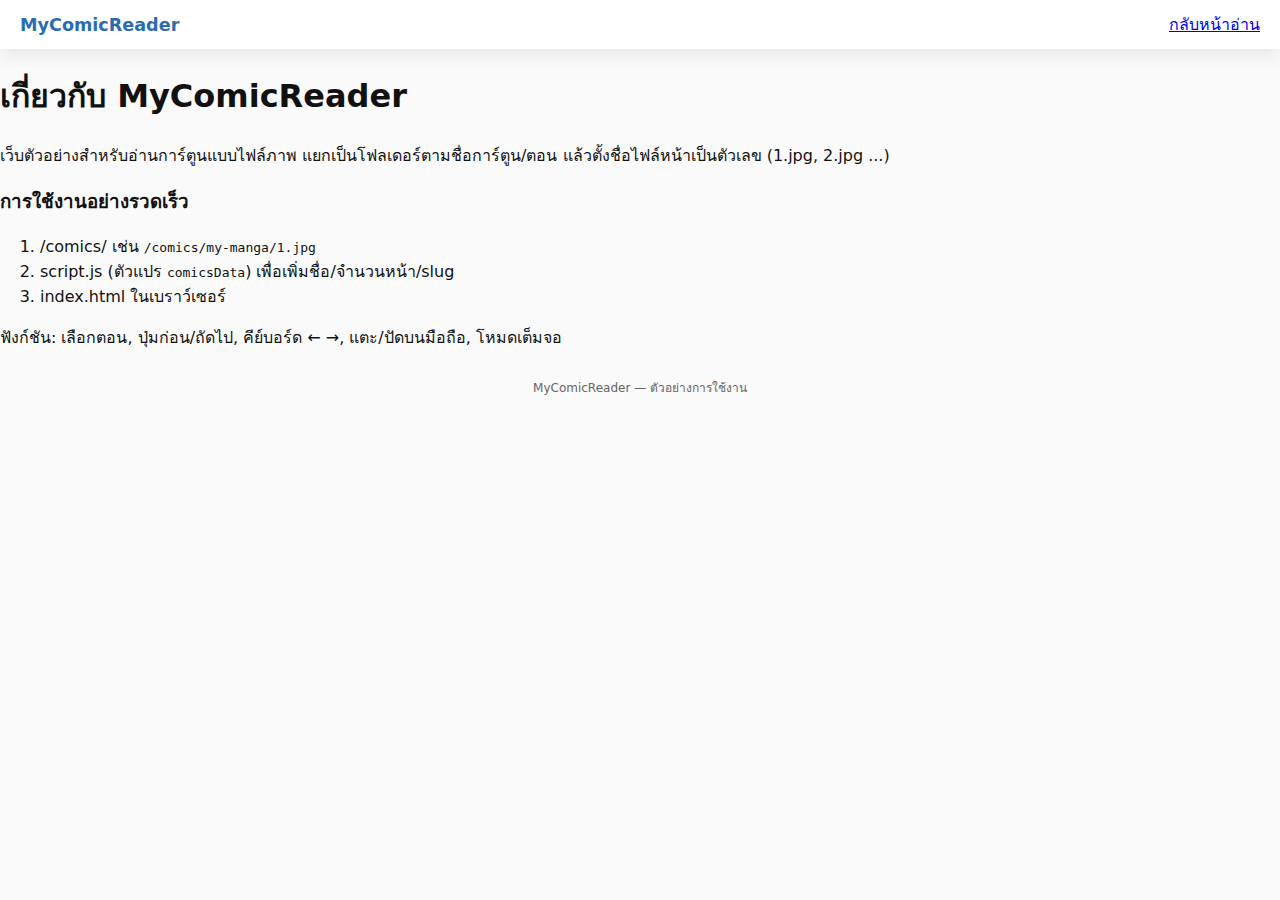
<file: about.html>
<!doctype html>
<html lang="th">
<head>
  <meta charset="utf-8" />
  <meta name="viewport" content="width=device-width,initial-scale=1" />
  <title>เกี่ยวกับ —ToonHeem</title>
  <link rel="stylesheet" href="style.css" />
</head>
<body>
  <header class="topbar">
    <a class="brand" href="index.html">MyComicReader</a>
    <nav><a href="index.html">กลับหน้าอ่าน</a></nav>
  </header>

  <main class="content about">
    <h1>เกี่ยวกับ MyComicReader</h1>
    <p>เว็บตัวอย่างสำหรับอ่านการ์ตูนแบบไฟล์ภาพ แยกเป็นโฟลเดอร์ตามชื่อการ์ตูน/ตอน แล้วตั้งชื่อไฟล์หน้าเป็นตัวเลข (1.jpg, 2.jpg ...)</p>
    <h3>การใช้งานอย่างรวดเร็ว</h3>
    <ol>
      <li วางโฟลเดอร์การ์ตูนในโฟลเดอร์ <code>/comics/</code> เช่น <code>/comics/my-manga/1.jpg</code></li>
      <li แก้ข้อมูลในไฟล์ <code>script.js</code> (ตัวแปร <code>comicsData</code>) เพื่อเพิ่มชื่อ/จำนวนหน้า/slug</li>
      <li เปิด <code>index.html</code> ในเบราว์เซอร์</li>
    </ol>
    <p>ฟังก์ชัน: เลือกตอน, ปุ่มก่อน/ถัดไป, คีย์บอร์ด ← →, แตะ/ปัดบนมือถือ, โหมดเต็มจอ</p>
  </main>

  <footer class="footer">
    <small>MyComicReader — ตัวอย่างการใช้งาน</small>
  </footer>
</body>
</html>
</file>
<file: style.css>
:root{
  --bg:#fafafa;
  --card:#ffffff;
  --accent:#2b6cb0;
  --muted:#666;
  --shadow: 0 6px 18px rgba(0,0,0,0.08);
  --radius:12px;
  font-family: Inter, system-ui, "Segoe UI", Roboto, "Noto Sans", "Helvetica Neue", Arial;
}
*{box-sizing:border-box}
html,body{height:100%;margin:0;background:var(--bg);color:#111}
.topbar{
  display:flex;justify-content:space-between;align-items:center;padding:12px 20px;background:var(--card);
  box-shadow:var(--shadow);
}
.brand{font-weight:700;color:var(--accent);text-decoration:none;font-size:1.1rem}
.container{
  display:flex;gap:18px;padding:18px;max-width:1200px;margin:18px auto;
}
.sidebar{
  width:260px;background:var(--card);padding:12px;border-radius:var(--radius);box-shadow:var(--shadow);
}
.sidebar h2{margin:0 0 8px 0;font-size:1rem}
.comic-list{list-style:none;padding:0;margin:0;display:flex;flex-direction:column;gap:6px;max-height:70vh;overflow:auto}
.comic-list li{padding:8px;border-radius:8px;cursor:pointer}
.comic-list li:hover{background:#f0f6ff}
.comic-list li.active{background:linear-gradient(90deg,#e7f0ff,transparent);border-left:4px solid var(--accent);padding-left:12px}

.viewer{flex:1;display:flex;flex-direction:column;gap:12px}
.top-controls,.bottom-controls{display:flex;align-items:center;justify-content:space-between;gap:12px}
.img-wrap{position:relative;background:var(--card);border-radius:var(--radius);padding:12px;display:flex;align-items:center;justify-content:center;box-shadow:var(--shadow);min-height:60vh}
.img-container{max-width:100%;max-height:75vh;display:flex;align-items:center;justify-content:center;overflow:hidden}
.img-container img{max-width:100%;max-height:75vh;border-radius:8px;user-select:none;pointer-events:none}
.nav-btn{position: absolute;top:50%;transform:translateY(-50%);width:48px;height:48px;border-radius:50%;background:rgba(0,0,0,0.45);color:white;border: none;font-size:1.6rem;display:flex;align-items:center;justify-content:center;cursor:pointer}
.nav-btn.prev{left:8px}
.nav-btn.next{right:8px}
.nav-btn:active{transform:translateY(-50%) scale(.98)}

.loading{position:absolute;bottom:10px;left:50%;transform:translateX(-50%);background:rgba(255,255,255,0.9);padding:6px 10px;border-radius:8px;font-size:0.9rem}

.small{padding:6px 10px;border-radius:8px;border:1px solid #ddd;background:#fff;cursor:pointer}
.small:active{transform:scale(.99)}
.pager{display:flex;align-items:center;gap:8px}
.meta{font-size:0.95rem;color:var(--muted)}

.footer{text-align:center;padding:12px 8px;color:var(--muted);font-size:0.9rem}

@media(max-width:900px){
  .container{flex-direction:column;padding:12px}
  .sidebar{width:100%;order:2}
  .img-wrap{min-height:55vh}
  .nav-btn{width:40px;height:40px}
}
</file>
